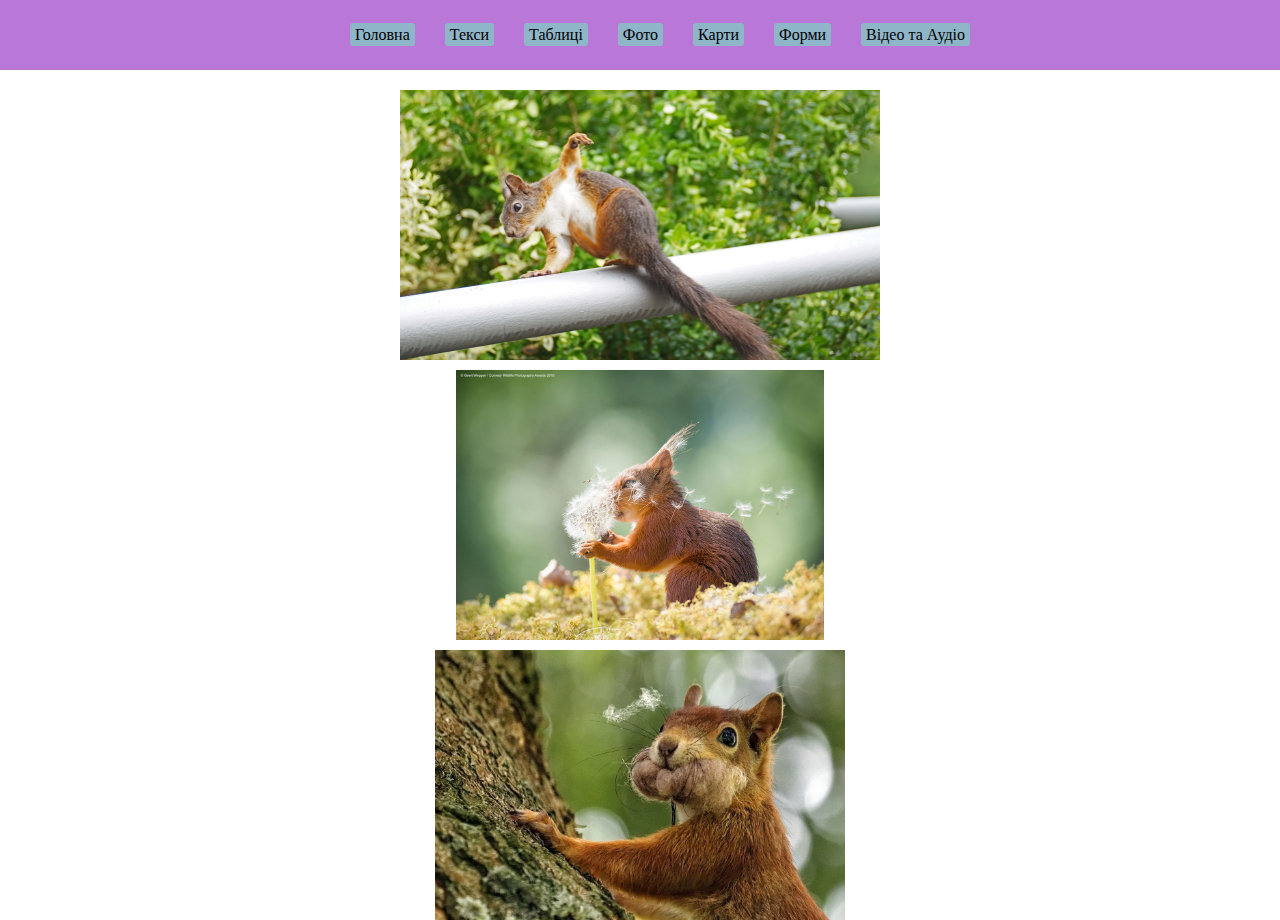
<file: photo.html>
<!DOCTYPE html>
<html lang="en">
   <head>
      <meta charset="UTF-8">
      <meta name="viewport" content="width=device-width, initial-scale=1.0">
      <link rel="stylesheet" href="./css/main.css">
      <title>Фото</title>
   </head>
   <body>
      <div class="menu">
         <div class="header" id="header">
            <button class="header-burger-btn" id="burger">
            <span></span><span></span><span></span>
            </button>
            
            <ul class="ul">
               <li class="main" ><a class="list-item" href="index.html" id="main">Головна</a></li>
               <li><a class="list-item" href="text.html" id="text">Текси</a></li>
               <li><a class="list-item" href="table.html" id="table">Таблиці</a></li>
               <li><a class="list-item" href="photo.html" id="photo">Фото</a></li>
               <li><a class="list-item" href="map.html" id="map">Карти</a></li>
               <li><a class="list-item" href="forms.html" id="forms">Форми</a></li>
               <li><a class="list-item" href="video.html" id="video">Відео та Аудіо</a></li>
            </ul>
         </div>
      </div>
      <div class="photo-container">
         <img class="photo" src="./img/білка1.jpg" alt="Білка">
         <img class="photo" src="./img/білка2.jpg" alt="Білка">
         <img class="photo" src="./img/білка3.jpg" alt="Білка">
      </div>
      <script src="./js/script.js"></script>
   </body>
</html>
</file>
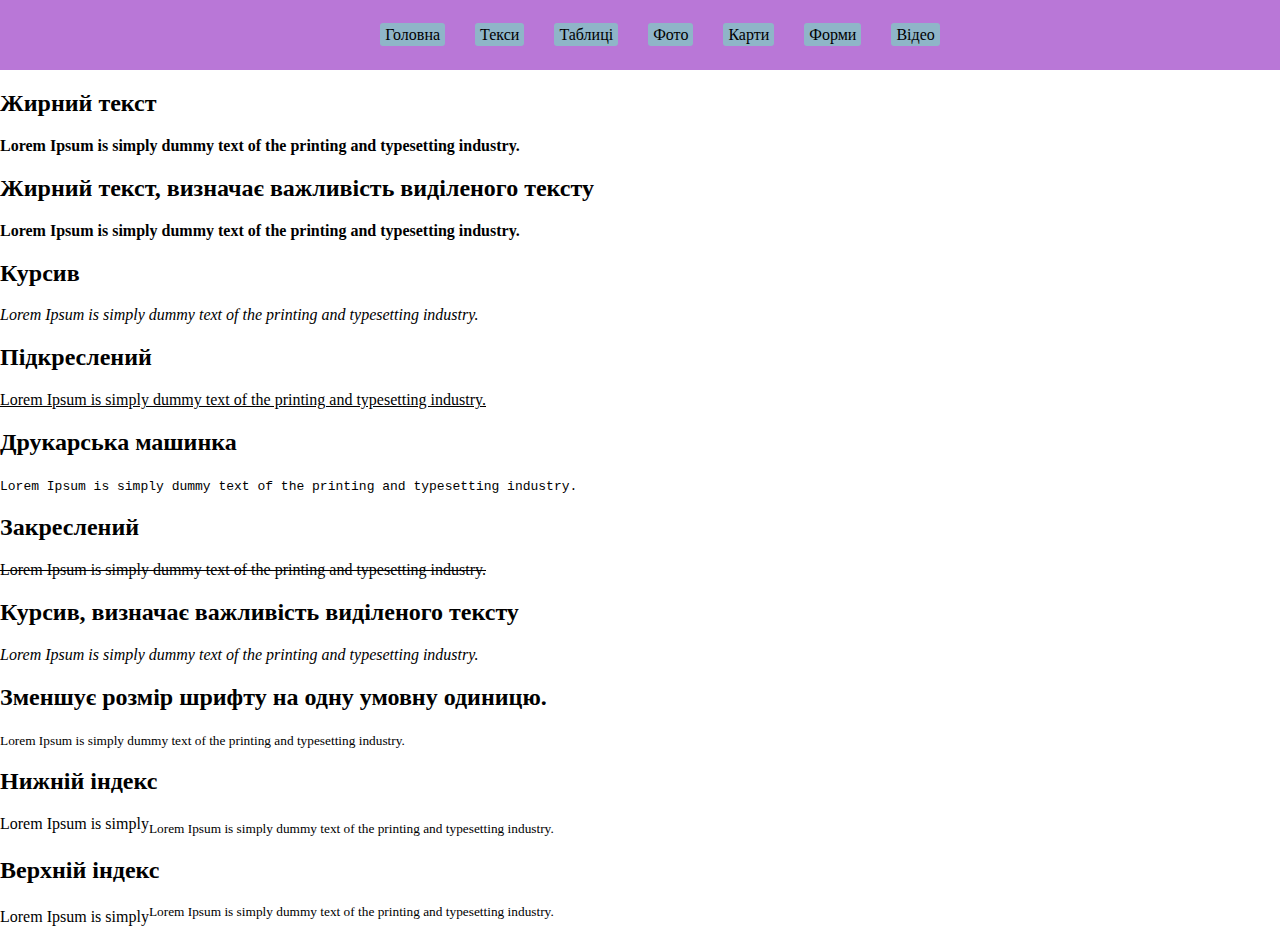
<file: text.html>
<!DOCTYPE html>
<html lang="en">
   <head>
      <meta charset="UTF-8">
      <meta name="viewport" content="width=device-width, initial-scale=1.0">
      <link rel="stylesheet" href="./css/main.css">
      <title>Тексти</title>
   </head>
   <body>
      <!-- MENU START -->
      <div class="menu">
         <div class="header" id="header">
            <button class="header-burger-btn" id="burger">
            <span></span><span></span><span></span>
            </button>
            <ul class="ul">
               <li class="main" ><a class="list-item" href="index.html" id="main">Головна</a></li>
               <li><a class="list-item" href="text.html" id="text">Текси</a></li>
               <li><a class="list-item" href="table.html" id="table">Таблиці</a></li>
               <li><a class="list-item" href="photo.html" id="photo">Фото</a></li>
               <li><a class="list-item" href="map.html" id="map">Карти</a></li>
               <li><a class="list-item" href="forms.html" id="forms">Форми</a></li>
               <li><a class="list-item" href="video.html" id="video">Відео</a></li>
            </ul>
         </div>
      </div>
      <!-- MENU END -->

      <!-- TEXT STYLES START -->
      <h2>Жирний текст</h2>
      <b>Lorem Ipsum is simply dummy text of the printing and typesetting industry.</b> 
      <h2>Жирний текст, визначає важливість виділеного тексту</h2>
      <strong>Lorem Ipsum is simply dummy text of the printing and typesetting industry.</strong>
      <h2>Курсив</h2>
      <i>Lorem Ipsum is simply dummy text of the printing and typesetting industry.</i>
      <h2>Підкреслений</h2>
      <u>Lorem Ipsum is simply dummy text of the printing and typesetting industry.</u>
      <h2>Друкарська машинка</h2>
      <TT>Lorem Ipsum is simply dummy text of the printing and typesetting industry.</TT>
      <h2> Закреслений</h2>
      <s>Lorem Ipsum is simply dummy text of the printing and typesetting industry.</s>
      <h2>Курсив, визначає важливість виділеного тексту</h2>
      <em>Lorem Ipsum is simply dummy text of the printing and typesetting industry.</em>
      <h2>Зменшує розмір шрифту на одну умовну одиницю.</h2>
      <small>Lorem Ipsum is simply dummy text of the printing and typesetting industry.</small>
      <h2>Нижній індекс</h2>
      <p>Lorem Ipsum is simply<sub>Lorem Ipsum is simply dummy text of the printing and typesetting industry.</sub></p>
      <h2> Верхній індекс</h2>
      <p>Lorem Ipsum is simply<sup>Lorem Ipsum is simply dummy text of the printing and typesetting industry.</sup></p>
      <script src="./js/script.js"></script>
   </body>
</html>
</file>
<file: css/main.css>
/* Main CSS Styles */

body {
    margin: 0px;
 }
 
 .menu {
    gap: 5rem;
    background-color: rgb(185, 119, 215);
    padding: 10px;
 }
 
 .list-item {
    padding: 3px 5px;
    text-decoration: none;
    background-color: aliceblue;
    border-radius: 3px;
    color: black;
 }
 
 /* Text Module */
 #text {
    background-color: rgb(143, 181, 200);
 }
 
 /* Table Module */
 #table {
    background-color: rgb(143, 181, 200);
 }
 
 /* Map Module */
 #map {
    background-color: rgb(143, 181, 200);
 }
 
 /* Forms Module */
 #forms {
    background-color: rgb(143, 181, 200);
 }
 
 form {
    display: flex;
    flex-direction: column;
    align-items: center;
    max-width: 400px;
    margin: 50px auto;
    background-color: #fff;
    padding: 20px;
    border-radius: 8px;
    box-shadow: 0 0 10px rgba(0, 0, 0, 0.1);
 }
 
 .form-item {
    margin: 20px 0px;
    border: unset;
    border-bottom: 2px solid #643131;
    font-size: 1rem;
 }
 
 /* Table Styles */
 table {
    border-collapse: collapse;
    width: 100%;
 }
 
 th, td {
    border: 2px solid black;
    padding: 8px;
    text-align: left;
 }
 
 /* Photo Module */
 #photo {
    background-color: rgb(143, 181, 200);
 }
 
 .photo-container {
    display: flex;
    justify-content: space-evenly;
    align-items: center;
    gap: 10px;
    margin-top: 20px;
 }
 
 .photo {
    height: 30vh;
    object-fit: cover;
 }
 
 /* Video Module */
 #video {
    background-color: rgb(143, 181, 200);
 }
 
 .ul {
    display: flex;
    align-items: center;
    justify-content: center;
    gap: 30px;
    list-style-type: none;
 }
 
 /* Main Section */
 #main {
    background-color: rgb(143, 181, 200);
 }
 
 .me {
    display: flex;
    justify-content: center;
    align-items: center;
 }
 
 /* Main Header */
 .header {
    background-color: rgb(185, 119, 215);
 }
 
 .btn {
    padding: 11px 40px;
    background: none;
    border: none;
    border: 1px solid black;
    margin: 10px;
    background: cadetblue;
    color: #fff;
    border-radius: 10px;
    cursor: pointer;
    font-size: medium;
    font-weight: 600;
 }
 
 .header-burger-btn {
    position: relative;
    display: none;
    width: 30px;
    height: 30px;
    border: none;
    z-index: 1;
    background: none;
 }
 
 .header-burger-btn span {
    position: absolute;
    width: 25px;
    height: 4px;
    border-radius: 10px;
    background-color: #fff;
    left: 5px;
    transition: transform .5s, opacity .5s, background-color .5s;
 }
 
 .header-burger-btn span:nth-child(1) {
    transform: translateY(-10px);
 }
 
 .header-burger-btn span:nth-child(3) {
    transform: translateY(10px);
 }
 
 .header.open .header-burger-btn span {
    background-color: #fff;
 }
 
 .header.open .header-burger-btn span:nth-child(1) {
    transform: translateY(0) rotate(45deg);
 }
 
 .header.open .header-burger-btn span:nth-child(2) {
    opacity: 0;
 }
 
 .header.open .header-burger-btn span:nth-child(3) {
    transform: translateY(0) rotate(-45deg);
 }
 
 /* Media Queries */
 @media (max-width: 1300px) {
    .photo-container {
        display: flex;
        flex-direction: column;
        align-items: center;
        gap: 10px;
        margin-top: 20px;
    }
 }
 
 @media (max-width: 992px) {
    .header-burger-btn {
        display: block;
    }
 
    .photo {
        height: 30vh;
        width: 40%;
        object-fit: cover;
    }
 
    .header.open {
        flex-direction: column;
        display: block;
        height: 55vh;
    }
 
    .header {
        height: 5vh;
    }
 
    .ul {
        display: none;
        list-style-type: none;
    }
   
 
    .header.open ul {
        display: flex;
        flex-direction: column;
        align-items: center;
    }
 }
 
 @media (max-width: 650px) {
    .footer-img {
        display: flex;
        flex-direction: column;
        align-items: center;
    }
 
    .video {
        display: flex;
    }
 
    .photo {
        height: 30vh;
        width: 100%;
        object-fit: cover;
    }
 
    .main_foto {
        width: 70%;
    }
 
    form {
        display: flex;
        flex-direction: column;
        align-items: center;
        max-width: 400px;
        width: 60%;
        margin: 50px auto;
        background-color: #fff;
        padding: 20px;
        border-radius: 8px;
    }
 
    .main_video {
        width: 70%;
    }
 
    .foto {
        width: 40%;
    }
 
    .box {
        width: 70%;
    }
 
    .me_subtitle {
        text-align: center;
    }
 }
 /* End of Main CSS Styles */
</file>
